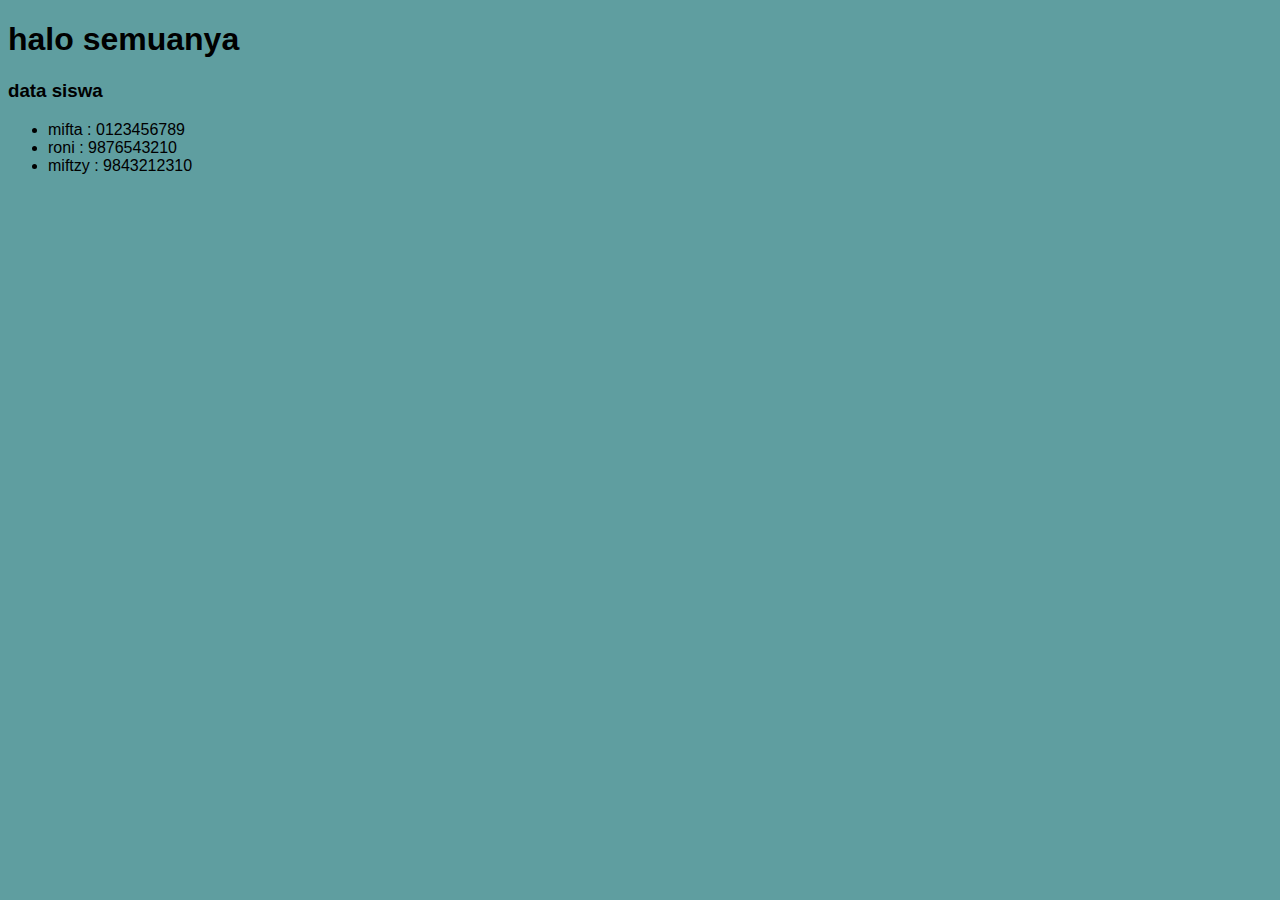
<file: index.html>
<!DOCTYPE html>
<html lang="en">
    <head>
        <link rel="stylesheet" href="style.css">
        <title>coba coba</title>

        <style>
            *{
                font-family: 'Franklin Gothic Medium', 'Arial Narrow', Arial, sans-serif;
                 background-color: cadetblue;
            }
        </style>
    </head>


    <body>
        <h1>halo semuanya</h1>

        <h3>data siswa</h3>

        <ul>
            <li>mifta : 0123456789</li>
            <li>roni  : 9876543210</li>
            <li>miftzy  : 9843212310</li>
        </ul>
    </body>

    <script type="text/javascript" scr="script.js">

    </script>
</html>
</file>
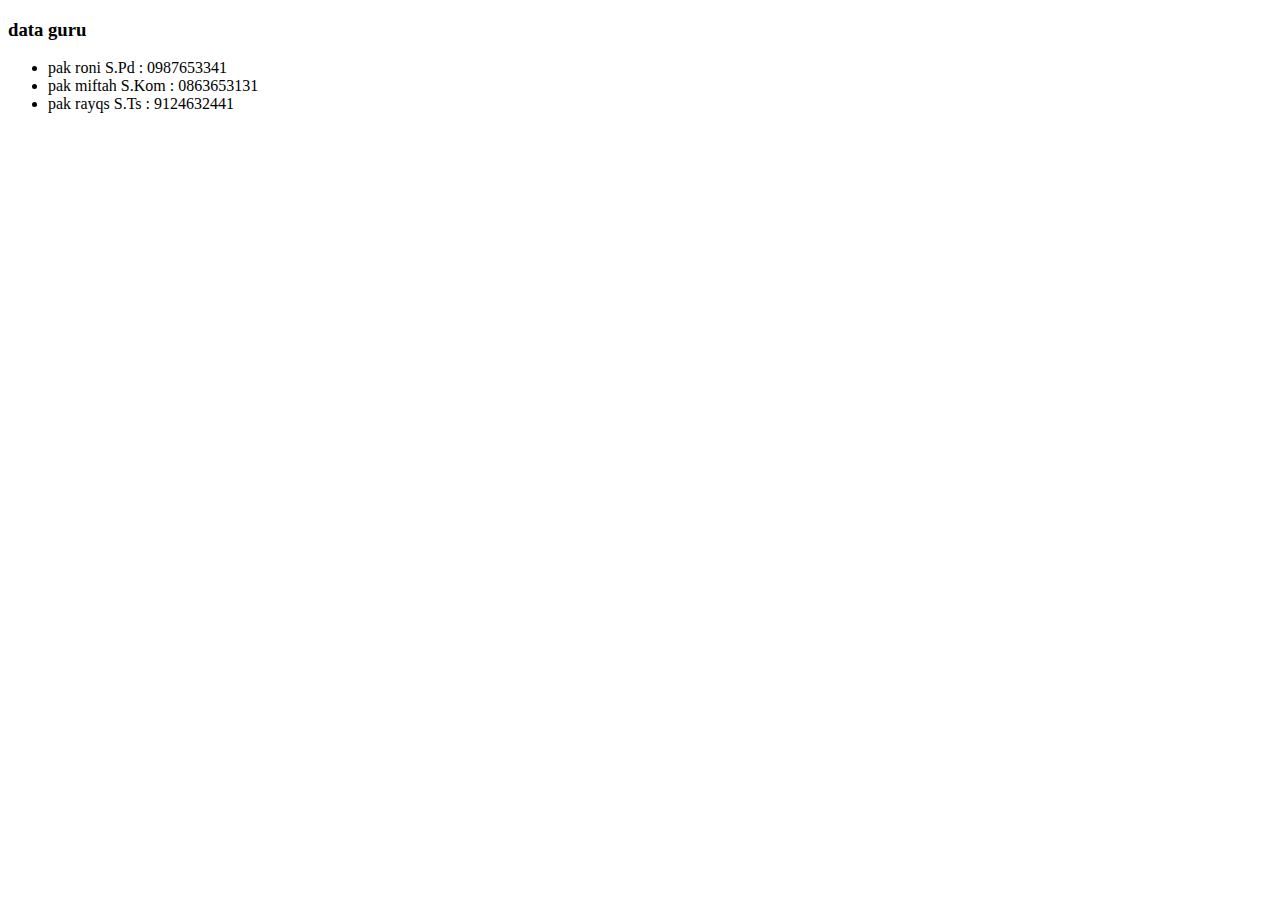
<file: guru.html>
<!DOCTYPE html>
<html lang="en">
<head>
    <title>data guru</title>
</head>
<body>
    <h3>data guru</h3>

    <ul>
        <li>pak roni S.Pd : 0987653341</li>
        <li>pak miftah S.Kom : 0863653131</li>
        <li>pak rayqs S.Ts : 9124632441</li>
    </ul>
</body>
</html>
</file>
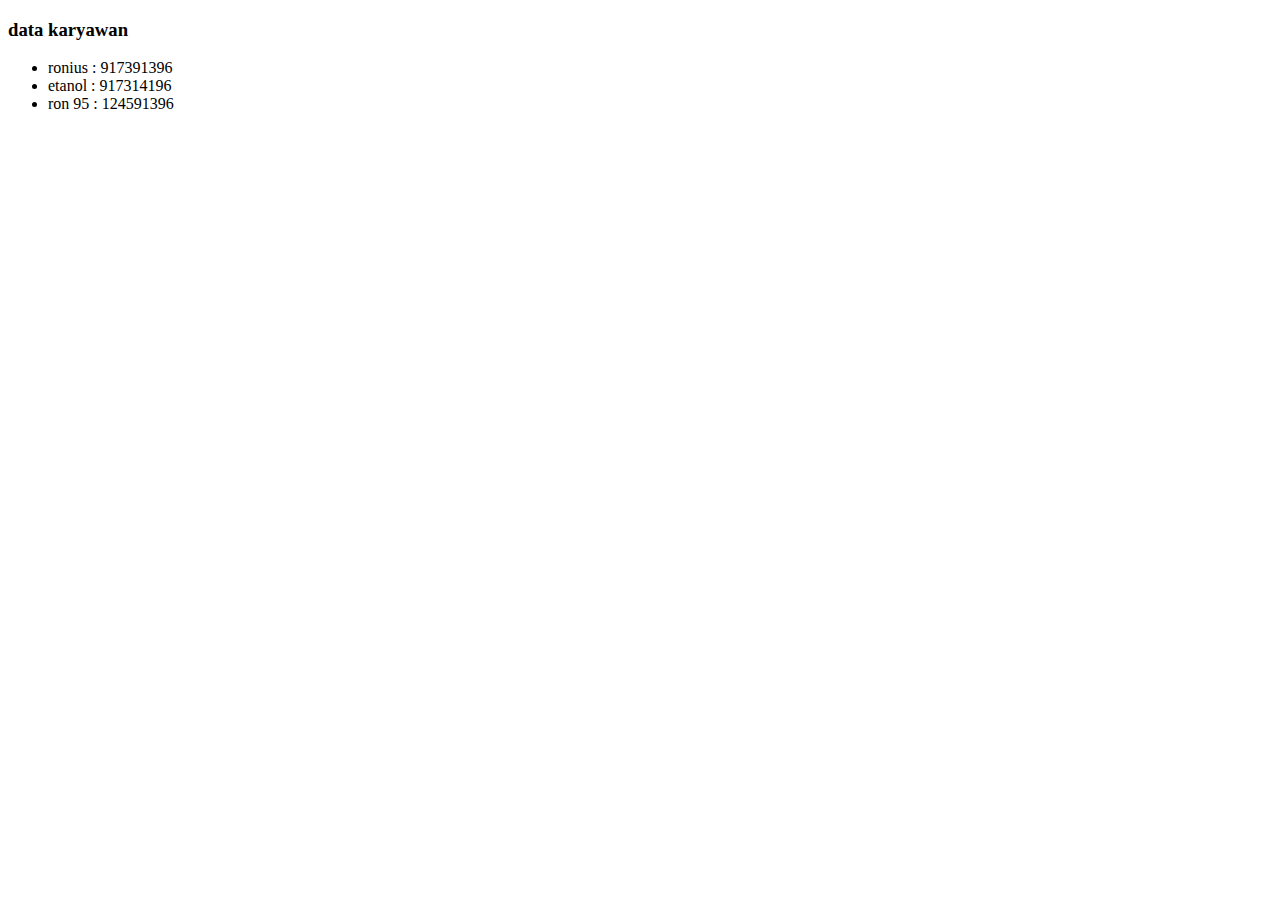
<file: karyawan.html>
<!DOCTYPE html>
<html lang="en">
<head>
    <title>data karyawan</title>
</head>
<body>
    <h3>data karyawan</h3>

    <ul>
        <li>ronius : 917391396</li>
        <li>etanol : 917314196</li>
        <li>ron 95 : 124591396</li>
    </ul>
    </html>
</body>
</file>
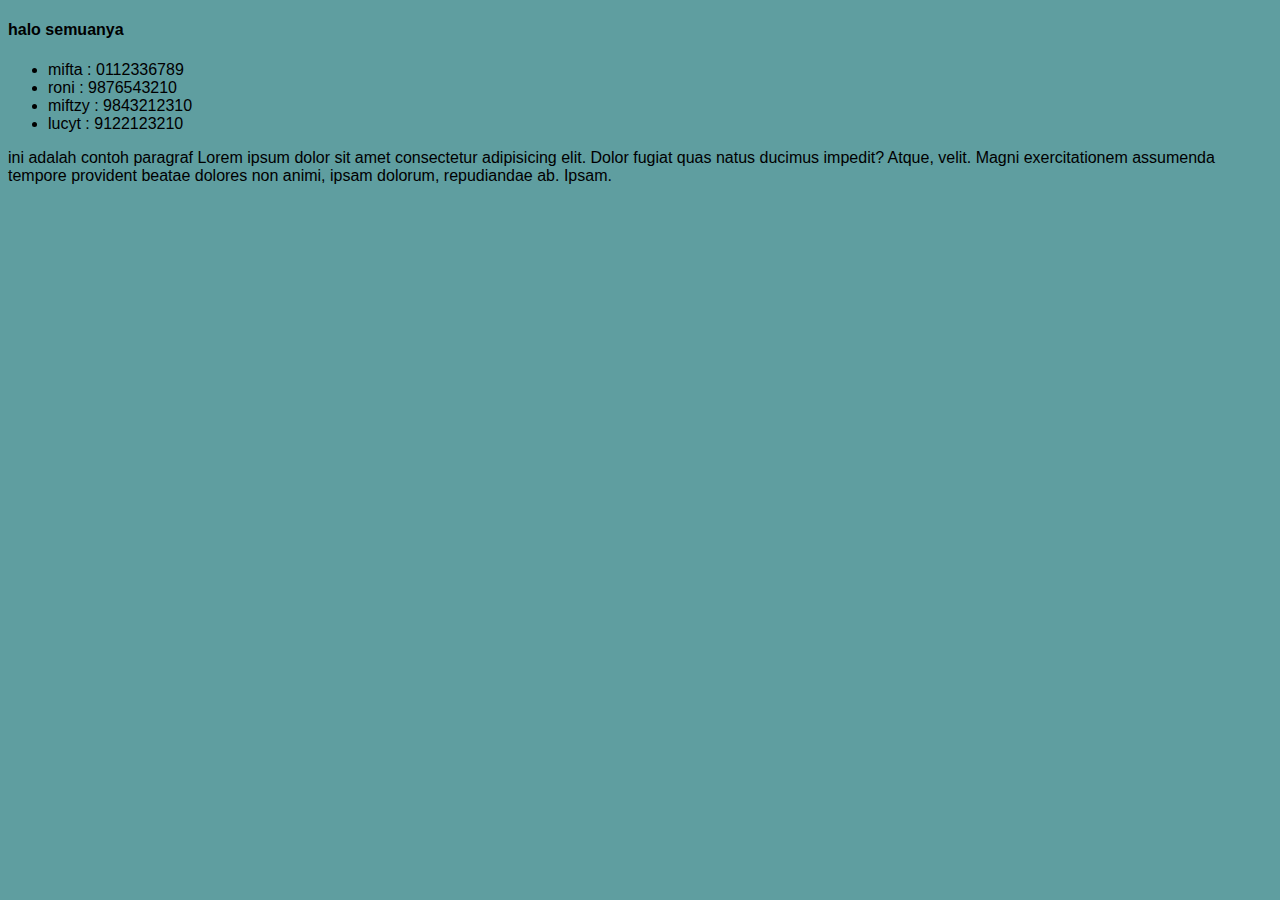
<file: siswa.html>
<!DOCTYPE html>
<html lang="en">
    <head>
        <link rel="stylesheet" href="style.css">
        <title>coba coba</title>

        <style>
            *{
                font-family: 'Franklin Gothic Medium', 'Arial Narrow', Arial, sans-serif;
                 background-color: cadetblue;
            }
        </style>
    </head>


    <body>
        <h4>halo semuanya</h4>         
       
        <ul>
            <li>mifta : 0112336789</li>
            <li>roni  : 9876543210</li>
            <li>miftzy  : 9843212310</li>
            <li>lucyt  : 9122123210</li>

        </ul>

        <p>

            ini adalah contoh paragraf 
            Lorem ipsum dolor sit amet consectetur adipisicing elit. Dolor fugiat quas natus ducimus impedit? Atque, velit. Magni exercitationem assumenda tempore provident beatae dolores non animi, ipsam dolorum, repudiandae ab. Ipsam.
        </p>
    </body>

    <script type="text/javascript" scr="script.js">

    </script>
</html>
</file>
<file: style.css>
*{
    background-color: blue;
}
</file>
